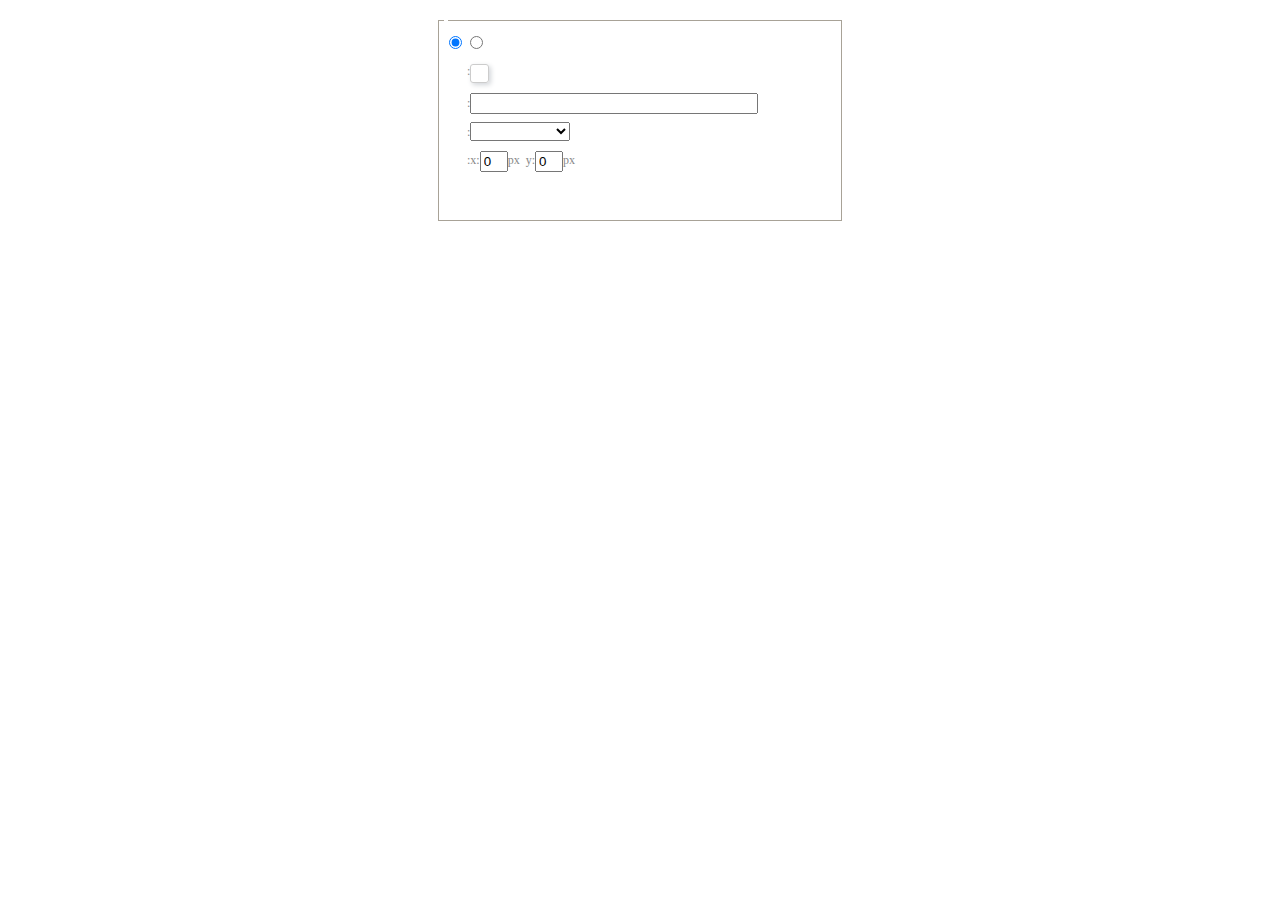
<file: src/main/webapp/ueditor/dialogs/background/background.html>
<!DOCTYPE HTML>
<html>
<head>
    <meta http-equiv="Content-Type" content="text/html;charset=utf-8"/>
    <script type="text/javascript" src="../internal.js"></script>
    <link rel="stylesheet" type="text/css" href="background.css">
</head>
<body>
    <div id="bg_container" class="wrapper">
        <div id="tabHeads" class="tabhead">
            <span class="focus" data-content-id="normal"><var id="lang_background_normal"></var></span>
            <span class="" data-content-id="imgManager"><var id="lang_background_local"></var></span>
        </div>
        <div id="tabBodys" class="tabbody">
            <div id="normal" class="panel focus">
                <fieldset class="bgarea">
                    <legend><var id="lang_background_set"></var></legend>
                    <div class="content">
                        <div>
                            <label><input id="nocolorRadio" class="iptradio" type="radio" name="t" value="none" checked="checked"><var id="lang_background_none"></var></label>
                            <label><input id="coloredRadio" class="iptradio" type="radio" name="t" value="color"><var id="lang_background_colored"></var></label>
                        </div>
                        <div class="wrapcolor pl">
                            <div class="color">
                                <var id="lang_background_color"></var>:
                            </div>
                            <div id="colorPicker"></div>
                            <div class="clear"></div>
                        </div>
                        <div class="wrapcolor pl">
                            <label><var id="lang_background_netimg"></var>:</label><input class="txt" type="text" id="url">
                        </div>
                        <div id="alignment" class="alignment">
                            <var id="lang_background_align"></var>:<select id="repeatType">
                                <option value="center"></option>
                                <option value="repeat-x"></option>
                                <option value="repeat-y"></option>
                                <option value="repeat"></option>
                                <option value="self"></option>
                            </select>
                        </div>
                        <div id="custom" >
                            <var id="lang_background_position"></var>:x:<input type="text" size="1" id="x" maxlength="4" value="0">px&nbsp;&nbsp;y:<input type="text" size="1" id="y" maxlength="4" value="0">px
                        </div>
                    </div>
                </fieldset>

            </div>
            <div id="imgManager" class="panel">
                <div id="imageList" style=""></div>
            </div>
        </div>
    </div>
    <script type="text/javascript" src="background.js"></script>
</body>
</html>
</file>
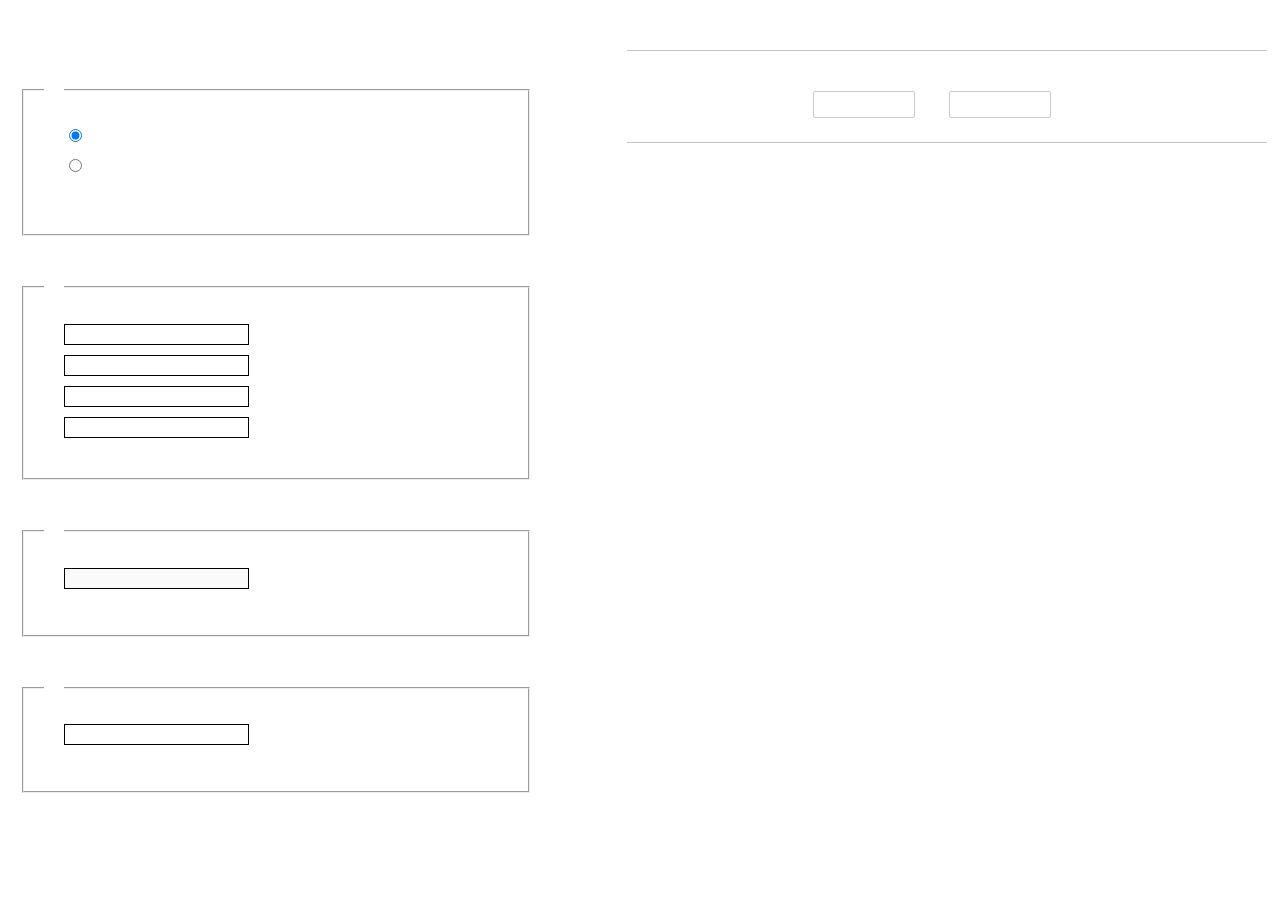
<file: src/main/webapp/ueditor/dialogs/charts/charts.html>
<!DOCTYPE html>
<html>
    <head>
        <title>chart</title>
        <meta chartset="utf-8">
        <link rel="stylesheet" type="text/css" href="charts.css">
        <script type="text/javascript" src="../internal.js"></script>
    </head>
    <body>
        <div class="main">
            <div class="table-view">
                <h3><var id="lang_data_source"></var></h3>
                <div id="tableContainer" class="table-container"></div>
                <h3><var id="lang_chart_format"></var></h3>
                <form name="data-form">
                    <div class="charts-format">
                        <fieldset>
                            <legend><var id="lang_data_align"></var></legend>
                            <div class="format-item-container">
                                <label>
                                    <input type="radio" class="format-ctrl not-pie-item" name="charts-format" value="1" checked="checked">
                                    <var id="lang_chart_align_same"></var>
                                </label>
                                <label>
                                    <input type="radio" class="format-ctrl not-pie-item" name="charts-format" value="-1">
                                    <var id="lang_chart_align_reverse"></var>
                                </label>
                                <br>
                            </div>
                        </fieldset>
                        <fieldset>
                            <legend><var id="lang_chart_title"></var></legend>
                            <div class="format-item-container">
                                <label>
                                    <var id="lang_chart_main_title"></var><input type="text" name="title" class="data-item">
                                </label>
                                <label>
                                    <var id="lang_chart_sub_title"></var><input type="text" name="sub-title" class="data-item not-pie-item">
                                </label>
                                <label>
                                    <var id="lang_chart_x_title"></var><input type="text" name="x-title" class="data-item not-pie-item">
                                </label>
                                <label>
                                    <var id="lang_chart_y_title"></var><input type="text" name="y-title" class="data-item not-pie-item">
                                </label>
                            </div>
                        </fieldset>
                        <fieldset>
                            <legend><var id="lang_chart_tip"></var></legend>
                            <div class="format-item-container">
                                <label>
                                    <var id="lang_cahrt_tip_prefix"></var>
                                    <input type="text" id="tipInput" name="tip" class="data-item" disabled="disabled">
                                </label>
                                <p><var id="lang_cahrt_tip_description"></var></p>
                            </div>
                        </fieldset>
                        <fieldset>
                            <legend><var id="lang_chart_data_unit"></var></legend>
                            <div class="format-item-container">
                                <label><var id="lang_chart_data_unit_title"></var><input type="text" name="unit" class="data-item"></label>
                                <p><var id="lang_chart_data_unit_description"></var></p>
                            </div>
                        </fieldset>
                    </div>
                </form>
            </div>
            <div class="charts-view">
                <div id="chartsContainer" class="charts-container"></div>
                <div id="chartsType" class="charts-type">
                    <h3><var id="lang_chart_type"></var></h3>
                    <div class="scroll-view">
                        <div class="scroll-container">
                            <div id="scrollBed" class="scroll-bed"></div>
                        </div>
                        <div id="buttonContainer" class="button-container">
                            <a href="#" data-title="prev"><var id="lang_prev_btn"></var></a>
                            <a href="#" data-title="next"><var id="lang_next_btn"></var></a>
                        </div>
                    </div>
                </div>
            </div>
        </div>
        <script src="../../third-party/jquery-1.10.2.min.js"></script>
        <script src="../../third-party/highcharts/highcharts.js"></script>
        <script src="chart.config.js"></script>
        <script src="charts.js"></script>
    </body>
</html>
</file>
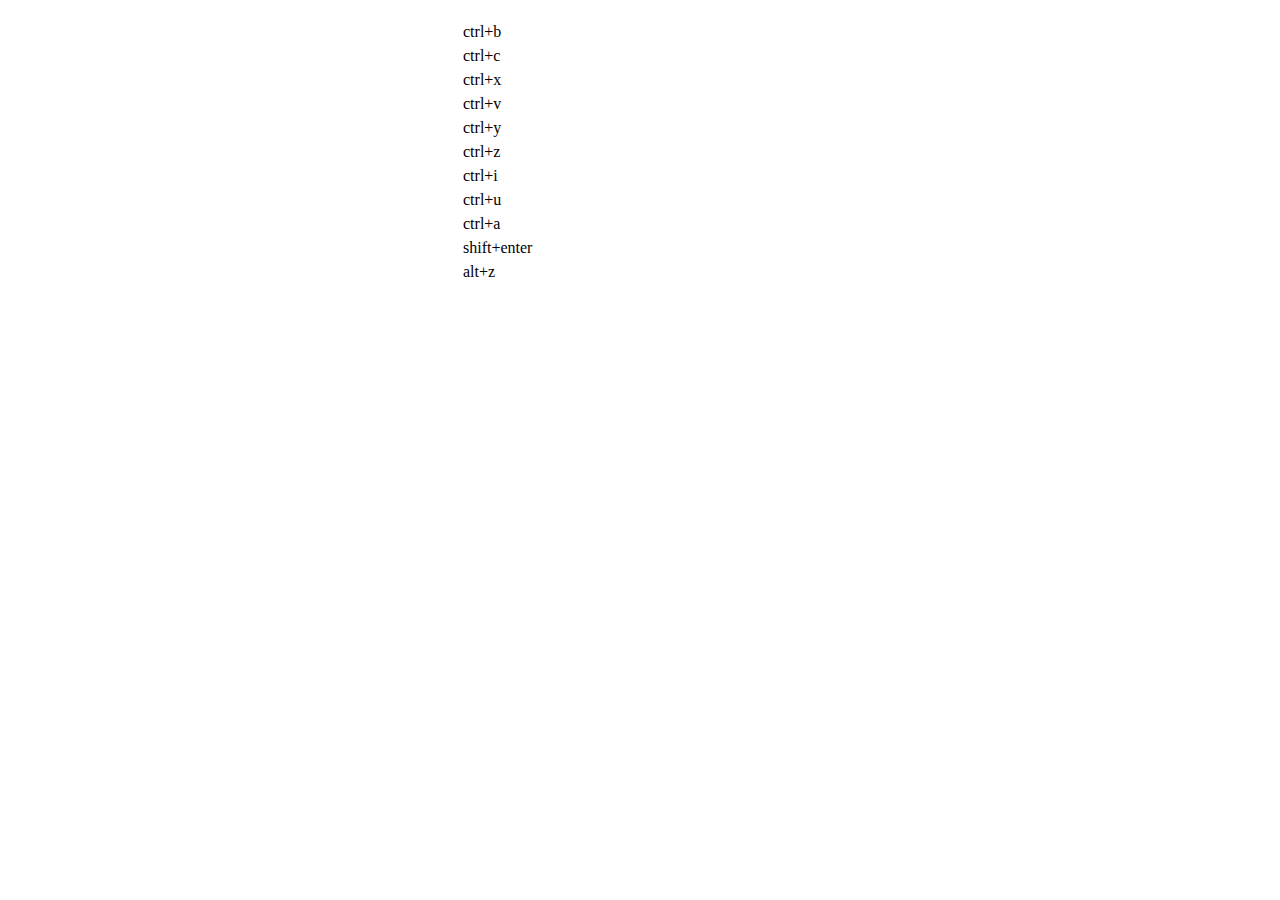
<file: src/main/webapp/ueditor/dialogs/help/help.html>
<!DOCTYPE HTML PUBLIC "-//W3C//DTD HTML 4.01 Transitional//EN"
        "http://www.w3.org/TR/html4/loose.dtd">
<html>
<head>
    <title>帮助</title>
    <meta content="text/html; charset=utf-8" http-equiv="Content-Type"/>
    <script type="text/javascript" src="../internal.js"></script>
    <link rel="stylesheet" type="text/css" href="help.css">
</head>
<body>
<div class="wrapper" id="helptab">
    <div id="tabHeads" class="tabhead">
        <span class="focus" tabsrc="about"><var id="lang_input_about"></var></span>
        <span tabsrc="shortcuts"><var id="lang_input_shortcuts"></var></span>
    </div>
    <div id="tabBodys" class="tabbody">
        <div id="about" class="panel">
            <h1>UEditor</h1>
            <p id="version"></p>
            <p><var id="lang_input_introduction"></var></p>
        </div>
        <div id="shortcuts" class="panel">
            <table>
                <thead>
                <tr>
                    <td><var id="lang_Txt_shortcuts"></var></td>
                    <td><var id="lang_Txt_func"></var></td>
                </tr>
                </thead>
                <tbody>
                <tr>
                    <td>ctrl+b</td>
                    <td><var id="lang_Txt_bold"></var></td>
                </tr>
                <tr>
                    <td>ctrl+c</td>
                    <td><var id="lang_Txt_copy"></var></td>
                </tr>
                <tr>
                    <td>ctrl+x</td>
                    <td><var id="lang_Txt_cut"></var></td>
                </tr>
                <tr>
                    <td>ctrl+v</td>
                    <td><var id="lang_Txt_Paste"></var></td>
                </tr>
                <tr>
                    <td>ctrl+y</td>
                    <td><var id="lang_Txt_undo"></var></td>
                </tr>
                <tr>
                    <td>ctrl+z</td>
                    <td><var id="lang_Txt_redo"></var></td>
                </tr>
                <tr>
                    <td>ctrl+i</td>
                    <td><var id="lang_Txt_italic"></var></td>
                </tr>
                <tr>
                    <td>ctrl+u</td>
                    <td><var id="lang_Txt_underline"></var></td>
                </tr>
                <tr>
                    <td>ctrl+a</td>
                    <td><var id="lang_Txt_selectAll"></var></td>
                </tr>
                <tr>
                    <td>shift+enter</td>
                    <td><var id="lang_Txt_visualEnter"></var></td>
                </tr>
                <tr>
                    <td>alt+z</td>
                    <td><var id="lang_Txt_fullscreen"></var></td>
                </tr>
                </tbody>
            </table>
        </div>
    </div>
</div>
<script type="text/javascript" src="help.js"></script>
</body>
</html>
</file>
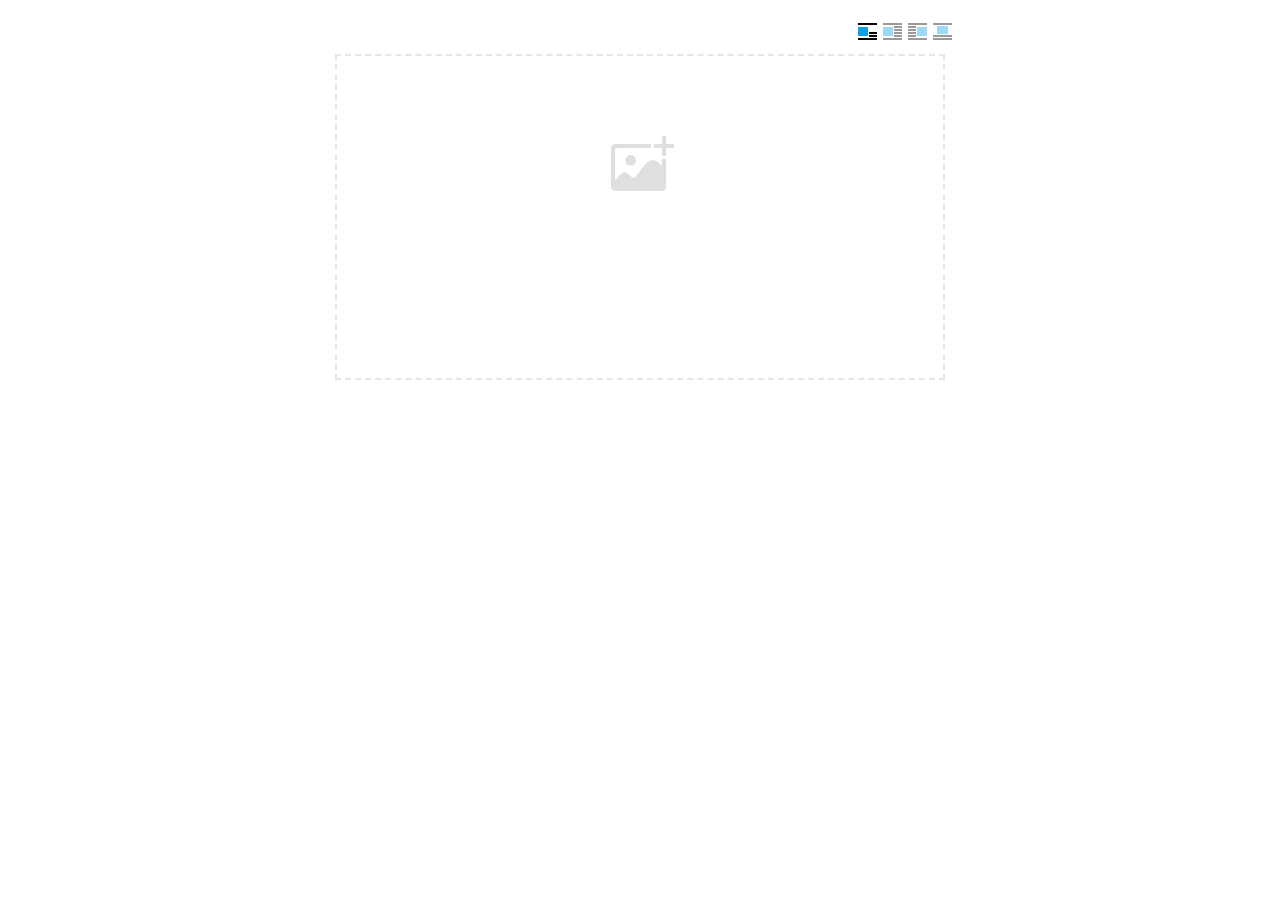
<file: src/main/webapp/ueditor/dialogs/image/image.html>
<!doctype html>
<html>
<head>
    <meta charset="UTF-8">
    <title>ueditor图片对话框</title>
    <script type="text/javascript" src="../internal.js"></script>

    <!-- jquery -->
    <script type="text/javascript" src="../../third-party/jquery-1.10.2.min.js"></script>

    <!-- webuploader -->
    <script src="../../third-party/webuploader/webuploader.min.js"></script>
    <link rel="stylesheet" type="text/css" href="../../third-party/webuploader/webuploader.css">

    <!-- image dialog -->
    <link rel="stylesheet" href="image.css" type="text/css" />
</head>
<body>

    <div class="wrapper">
        <div id="tabhead" class="tabhead">
            <span class="tab" data-content-id="remote"><var id="lang_tab_remote"></var></span>
            <span class="tab focus" data-content-id="upload"><var id="lang_tab_upload"></var></span>
            <span class="tab" data-content-id="online"><var id="lang_tab_online"></var></span>
            <span class="tab" data-content-id="search"><var id="lang_tab_search"></var></span>
        </div>
        <div class="alignBar">
            <label class="algnLabel"><var id="lang_input_align"></var></label>
                    <span id="alignIcon">
                        <span id="noneAlign" class="none-align focus" data-align="none"></span>
                        <span id="leftAlign" class="left-align" data-align="left"></span>
                        <span id="rightAlign" class="right-align" data-align="right"></span>
                        <span id="centerAlign" class="center-align" data-align="center"></span>
                    </span>
            <input id="align" name="align" type="hidden" value="none"/>
        </div>
        <div id="tabbody" class="tabbody">

            <!-- 远程图片 -->
            <div id="remote" class="panel">
                <div class="top">
                    <div class="row">
                        <label for="url"><var id="lang_input_url"></var></label>
                        <span><input class="text" id="url" type="text"/></span>
                    </div>
                </div>
                <div class="left">
                    <div class="row">
                        <label><var id="lang_input_size"></var></label>
                        <span><var id="lang_input_width">&nbsp;&nbsp;</var><input class="text" type="text" id="width"/>px </span>
                        <span><var id="lang_input_height">&nbsp;&nbsp;</var><input class="text" type="text" id="height"/>px </span>
                        <span><input id="lock" type="checkbox" disabled="disabled"><span id="lockicon"></span></span>
                    </div>
                    <div class="row">
                        <label><var id="lang_input_border"></var></label>
                        <span><input class="text" type="text" id="border"/>px </span>
                    </div>
                    <div class="row">
                        <label><var id="lang_input_vhspace"></var></label>
                        <span><input class="text" type="text" id="vhSpace"/>px </span>
                    </div>
                    <div class="row">
                        <label><var id="lang_input_title"></var></label>
                        <span><input class="text" type="text" id="title"/></span>
                    </div>
                </div>
                <div class="right"><div id="preview"></div></div>
            </div>

            <!-- 上传图片 -->
            <div id="upload" class="panel focus">
                <div id="queueList" class="queueList">
                    <div class="statusBar element-invisible">
                        <div class="progress">
                            <span class="text">0%</span>
                            <span class="percentage"></span>
                        </div><div class="info"></div>
                        <div class="btns">
                            <div id="filePickerBtn"></div>
                            <div class="uploadBtn"><var id="lang_start_upload"></var></div>
                        </div>
                    </div>
                    <div id="dndArea" class="placeholder">
                        <div class="filePickerContainer">
                            <div id="filePickerReady"></div>
                        </div>
                    </div>
                    <ul class="filelist element-invisible">
                        <li id="filePickerBlock" class="filePickerBlock"></li>
                    </ul>
                </div>
            </div>

            <!-- 在线图片 -->
            <div id="online" class="panel">
                <div id="imageList"><var id="lang_imgLoading"></var></div>
            </div>

            <!-- 搜索图片 -->
            <div id="search" class="panel">
                <div class="searchBar">
                    <input id="searchTxt" class="searchTxt text" type="text" />
                    <select id="searchType" class="searchType">
                        <option value="&s=4&z=0"></option>
                        <option value="&s=1&z=19"></option>
                        <option value="&s=2&z=0"></option>
                        <option value="&s=3&z=0"></option>
                    </select>
                    <input id="searchReset" type="button"  />
                    <input id="searchBtn" type="button"  />
                </div>
                <div id="searchList" class="searchList"><ul id="searchListUl"></ul></div>
            </div>

        </div>
    </div>
    <script type="text/javascript" src="image.js"></script>

</body>
</html>
</file>
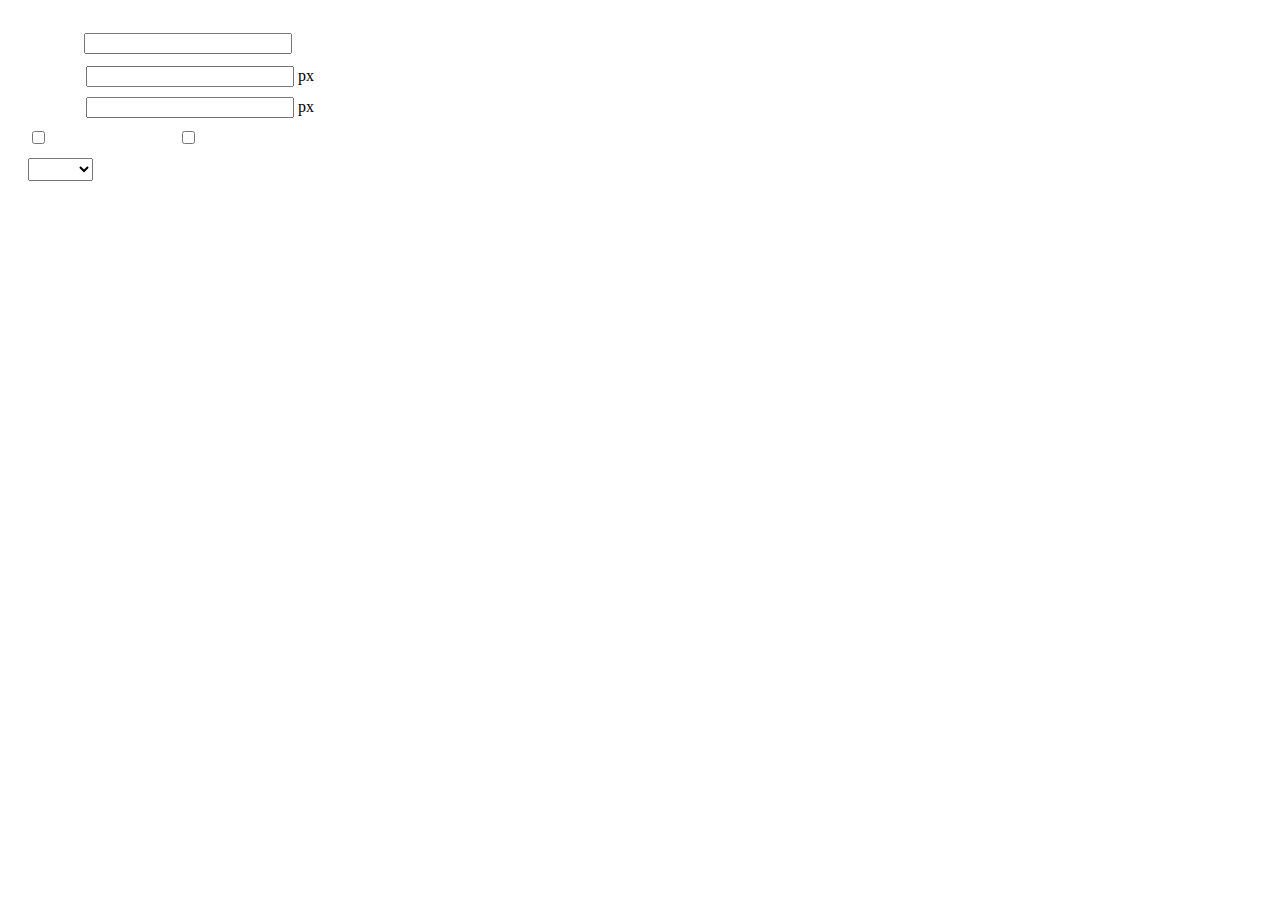
<file: src/main/webapp/ueditor/dialogs/insertframe/insertframe.html>
<!DOCTYPE html>
<html>
<head>
    <meta http-equiv="Content-Type" content="text/html; charset=utf-8"/>
    <title></title>
    <script type="text/javascript" src="../internal.js"></script>
    <style type="text/css">
        .warp {width: 320px;height: 153px;margin-left:5px;padding: 20px 0 0 15px;position: relative;}
        #url {width: 290px; margin-bottom: 2px; margin-left: -6px; margin-left: -2px\9;*margin-left:0;_margin-left:0; }
        .format span{display: inline-block; width: 58px;text-align: center; zoom:1;}
        table td{padding:5px 0;}
        #align{width: 65px;height: 23px;line-height: 22px;}
    </style>
</head>
<body>
<div class="warp">
        <table width="300" cellpadding="0" cellspacing="0">
            <tr>
                <td colspan="2" class="format">
                    <span><var id="lang_input_address"></var></span>
                    <input style="width:200px" id="url" type="text" value=""/>
                </td>
            </tr>
            <tr>
                <td colspan="2" class="format"><span><var id="lang_input_width"></var></span><input style="width:200px" type="text" id="width"/> px</td>

            </tr>
            <tr>
                <td colspan="2" class="format"><span><var id="lang_input_height"></var></span><input style="width:200px" type="text" id="height"/> px</td>
            </tr>
            <tr>
                <td><span><var id="lang_input_isScroll"></var></span><input type="checkbox" id="scroll"/> </td>
                <td><span><var id="lang_input_frameborder"></var></span><input type="checkbox" id="frameborder"/> </td>
            </tr>

            <tr>
                <td colspan="2"><span><var id="lang_input_alignMode"></var></span>
                    <select id="align">
                        <option value=""></option>
                        <option value="left"></option>
                        <option value="right"></option>
                    </select>
                </td>
            </tr>
        </table>
</div>
<script type="text/javascript">
    var iframe = editor._iframe;
    if(iframe){
        $G("url").value = iframe.getAttribute("src")||"";
        $G("width").value = iframe.getAttribute("width")||iframe.style.width.replace("px","")||"";
        $G("height").value = iframe.getAttribute("height") || iframe.style.height.replace("px","") ||"";
        $G("scroll").checked = (iframe.getAttribute("scrolling") == "yes") ? true : false;
        $G("frameborder").checked = (iframe.getAttribute("frameborder") == "1") ? true : false;
        $G("align").value = iframe.align ? iframe.align : "";
    }
    function queding(){
        var  url = $G("url").value.replace(/^\s*|\s*$/ig,""),
                width = $G("width").value,
                height = $G("height").value,
                scroll = $G("scroll"),
                frameborder = $G("frameborder"),
                float = $G("align").value,
                newIframe = editor.document.createElement("iframe"),
                div;
        if(!url){
            alert(lang.enterAddress);
            return false;
        }
        newIframe.setAttribute("src",/http:\/\/|https:\/\//ig.test(url) ? url : "http://"+url);
        /^[1-9]+[.]?\d*$/g.test( width ) ? newIframe.setAttribute("width",width) : "";
        /^[1-9]+[.]?\d*$/g.test( height ) ? newIframe.setAttribute("height",height) : "";
        scroll.checked ?  newIframe.setAttribute("scrolling","yes") : newIframe.setAttribute("scrolling","no");
        frameborder.checked ?  newIframe.setAttribute("frameborder","1",0) : newIframe.setAttribute("frameborder","0",0);
        float ? newIframe.setAttribute("align",float) :  newIframe.setAttribute("align","");
        if(iframe){
            iframe.parentNode.insertBefore(newIframe,iframe);
            domUtils.remove(iframe);
        }else{
            div = editor.document.createElement("div");
            div.appendChild(newIframe);
            editor.execCommand("inserthtml",div.innerHTML);
        }
        editor._iframe = null;
        dialog.close();
    }
    dialog.onok = queding;
    $G("url").onkeydown = function(evt){
        evt = evt || event;
        if(evt.keyCode == 13){
            queding();
        }
    };
    $focus($G( "url" ));

</script>
</body>
</html>
</file>
<file: src/main/webapp/ueditor/dialogs/background/background.css>
.wrapper{ width: 424px;margin: 10px auto; zoom:1;position: relative}
.tabbody{height:225px;}
.tabbody .panel { position: absolute;width:100%; height:100%;background: #fff; display: none;}
.tabbody .focus { display: block;}

body{font-size: 12px;color: #888;overflow: hidden;}
input,label{vertical-align:middle}
.clear{clear: both;}
.pl{padding-left: 18px;padding-left: 23px\9;}

#imageList {width: 420px;height: 215px;margin-top: 10px;overflow: hidden;overflow-y: auto;}
#imageList div {float: left;width: 100px;height: 95px;margin: 5px 10px;}
#imageList img {cursor: pointer;border: 2px solid white;}

.bgarea{margin: 10px;padding: 5px;height: 84%;border: 1px solid #A8A297;}
.content div{margin: 10px 0 10px 5px;}
.content .iptradio{margin: 0px 5px 5px 0px;}
.txt{width:280px;}

.wrapcolor{height: 19px;}
div.color{float: left;margin: 0;}
#colorPicker{width: 17px;height: 17px;border: 1px solid #CCC;display: inline-block;border-radius: 3px;box-shadow: 2px 2px 5px #D3D6DA;margin: 0;float: left;}
div.alignment,#custom{margin-left: 23px;margin-left: 28px\9;}
#custom input{height: 15px;min-height: 15px;width:20px;}
#repeatType{width:100px;}


/* 图片管理样式 */
#imgManager {
    width: 100%;
    height: 225px;
}
#imgManager #imageList{
    width: 100%;
    overflow-x: hidden;
    overflow-y: auto;
}
#imgManager ul {
    display: block;
    list-style: none;
    margin: 0;
    padding: 0;
}
#imgManager li {
    float: left;
    display: block;
    list-style: none;
    padding: 0;
    width: 113px;
    height: 113px;
    margin: 9px 0 0 19px;
    background-color: #eee;
    overflow: hidden;
    cursor: pointer;
    position: relative;
}
#imgManager li.clearFloat {
    float: none;
    clear: both;
    display: block;
    width:0;
    height:0;
    margin: 0;
    padding: 0;
}
#imgManager li img {
    cursor: pointer;
}
#imgManager li .icon {
    cursor: pointer;
    width: 113px;
    height: 113px;
    position: absolute;
    top: 0;
    left: 0;
    z-index: 2;
    border: 0;
    background-repeat: no-repeat;
}
#imgManager li .icon:hover {
    width: 107px;
    height: 107px;
    border: 3px solid #1094fa;
}
#imgManager li.selected .icon {
    background-image: url(images/success.png);
    background-position: 75px 75px;
}
#imgManager li.selected .icon:hover {
    width: 107px;
    height: 107px;
    border: 3px solid #1094fa;
    background-position: 72px 72px;
}
</file>
<file: src/main/webapp/ueditor/dialogs/charts/charts.css>
html, body {
    width: 100%;
    height: 100%;
    margin: 0;
    padding: 0;
    overflow-x: hidden;
}

.main {
    width: 100%;
    overflow: hidden;
}

.table-view {
    height: 100%;
    float: left;
    margin: 20px;
    width: 40%;
}

.table-view .table-container {
    width: 100%;
    margin-bottom: 50px;
    overflow: scroll;
}

.table-view th {
    padding: 5px 10px;
    background-color: #F7F7F7;
}

.table-view td {
    width: 50px;
    text-align: center;
    padding:0;
}

.table-container input {
    width: 40px;
    padding: 5px;
    border: none;
    outline: none;
}

.table-view caption {
    font-size: 18px;
    text-align: left;
}

.charts-view {
    /*margin-left: 49%!important;*/
    width: 50%;
    margin-left: 49%;
    height: 400px;
}

.charts-container {
    border-left: 1px solid #c3c3c3;
}

.charts-format fieldset {
    padding-left: 20px;
    margin-bottom: 50px;
}

.charts-format legend {
    padding-left: 10px;
    padding-right: 10px;
}

.format-item-container {
    padding: 20px;
}

.format-item-container label {
    display: block;
    margin: 10px 0;
}

.charts-format .data-item {
    border: 1px solid black;
    outline: none;
    padding: 2px 3px;
}

/* 图表类型 */

.charts-type {
    margin-top: 50px;
    height: 300px;
}

.scroll-view {
    border: 1px solid #c3c3c3;
    border-left: none;
    border-right: none;
    overflow: hidden;
}

.scroll-container {
    margin: 20px;
    width: 100%;
    overflow: hidden;
}

.scroll-bed {
    width: 10000px;
    _margin-top: 20px;
    -webkit-transition: margin-left .5s ease;
    -moz-transition: margin-left .5s ease;
    transition: margin-left .5s ease;
}

.view-box {
    display: inline-block;
    *display: inline;
    *zoom: 1;
    margin-right: 20px;
    border: 2px solid white;
    line-height: 0;
    overflow: hidden;
    cursor: pointer;
}

.view-box img {
    border: 1px solid #cecece;
}

.view-box.selected {
    border-color: #7274A7;
}

.button-container {
    margin-bottom: 20px;
    text-align: center;
}

.button-container a {
    display: inline-block;
    width: 100px;
    height: 25px;
    line-height: 25px;
    border: 1px solid #c2ccd1;
    margin-right: 30px;
    text-decoration: none;
    color: black;
    -webkit-border-radius: 2px;
    -moz-border-radius: 2px;
    border-radius: 2px;
}

.button-container a:HOVER {
    background: #fcfcfc;
}

.button-container a:ACTIVE {
    border-top-color: #c2ccd1;
    box-shadow:inset 0 5px 4px -4px rgba(49, 49, 64, 0.1);
}

.edui-charts-not-data {
    height: 100px;
    line-height: 100px;
    text-align: center;
}
</file>
<file: src/main/webapp/ueditor/dialogs/help/help.css>
.wrapper{width: 370px;margin: 10px auto;zoom: 1;}
.tabbody{height: 360px;}
.tabbody .panel{width:100%;height: 360px;position: absolute;background: #fff;}
.tabbody .panel h1{font-size:26px;margin: 5px 0 0 5px;}
.tabbody .panel p{font-size:12px;margin: 5px 0 0 5px;}
.tabbody table{width:90%;line-height: 20px;margin: 5px 0 0 5px;;}
.tabbody table thead{font-weight: bold;line-height: 25px;}
</file>
<file: src/main/webapp/ueditor/third-party/webuploader/webuploader.css>
.webuploader-container {
	position: relative;
}
.webuploader-element-invisible {
	position: absolute !important;
	clip: rect(1px 1px 1px 1px); /* IE6, IE7 */
    clip: rect(1px,1px,1px,1px);
}
.webuploader-pick {
	position: relative;
	display: inline-block;
	cursor: pointer;
	background: #00b7ee;
	padding: 10px 15px;
	color: #fff;
	text-align: center;
	border-radius: 3px;
	overflow: hidden;
}
.webuploader-pick-hover {
	background: #00a2d4;
}

.webuploader-pick-disable {
	opacity: 0.6;
	pointer-events:none;
}
</file>
<file: src/main/webapp/ueditor/dialogs/image/image.css>
@charset "utf-8";
/* dialog样式 */
.wrapper {
    zoom: 1;
    width: 630px;
    *width: 626px;
    height: 380px;
    margin: 0 auto;
    padding: 10px;
    position: relative;
    font-family: sans-serif;
}

/*tab样式框大小*/
.tabhead {
    float:left;
}
.tabbody {
    width: 100%;
    height: 346px;
    position: relative;
    clear: both;
}

.tabbody .panel {
    position: absolute;
    width: 0;
    height: 0;
    background: #fff;
    overflow: hidden;
    display: none;
}

.tabbody .panel.focus {
    width: 100%;
    height: 346px;
    display: block;
}

/* 图片对齐方式 */
.alignBar{
    float:right;
    margin-top: 5px;
    position: relative;
}

.alignBar .algnLabel{
    float:left;
    height: 20px;
    line-height: 20px;
}

.alignBar #alignIcon{
    zoom:1;
    _display: inline;
    display: inline-block;
    position: relative;
}
.alignBar #alignIcon span{
    float: left;
    cursor: pointer;
    display: block;
    width: 19px;
    height: 17px;
    margin-right: 3px;
    margin-left: 3px;
    background-image: url(./images/alignicon.jpg);
}
.alignBar #alignIcon .none-align{
    background-position: 0 -18px;
}
.alignBar #alignIcon .left-align{
    background-position: -20px -18px;
}
.alignBar #alignIcon .right-align{
    background-position: -40px -18px;
}
.alignBar #alignIcon .center-align{
    background-position: -60px -18px;
}
.alignBar #alignIcon .none-align.focus{
    background-position: 0 0;
}
.alignBar #alignIcon .left-align.focus{
    background-position: -20px 0;
}
.alignBar #alignIcon .right-align.focus{
    background-position: -40px 0;
}
.alignBar #alignIcon .center-align.focus{
    background-position: -60px 0;
}




/* 远程图片样式 */
#remote {
    z-index: 200;
}

#remote .top{
    width: 100%;
    margin-top: 25px;
}
#remote .left{
    display: block;
    float: left;
    width: 300px;
    height:10px;
}
#remote .right{
    display: block;
    float: right;
    width: 300px;
    height:10px;
}
#remote .row{
    margin-left: 20px;
    clear: both;
    height: 40px;
}

#remote .row label{
    text-align: center;
    width: 50px;
    zoom:1;
    _display: inline;
    display:inline-block;
    vertical-align: middle;
}
#remote .row label.algnLabel{
    float: left;

}

#remote input.text{
    width: 150px;
    padding: 3px 6px;
    font-size: 14px;
    line-height: 1.42857143;
    color: #555;
    background-color: #fff;
    background-image: none;
    border: 1px solid #ccc;
    border-radius: 4px;
    -webkit-box-shadow: inset 0 1px 1px rgba(0, 0, 0, .075);
    box-shadow: inset 0 1px 1px rgba(0, 0, 0, .075);
    -webkit-transition: border-color ease-in-out .15s, box-shadow ease-in-out .15s;
    transition: border-color ease-in-out .15s, box-shadow ease-in-out .15s;
}
#remote input.text:focus {
    border-color: #66afe9;
    outline: 0;
    -webkit-box-shadow: inset 0 1px 1px rgba(0, 0, 0, .075), 0 0 8px rgba(102, 175, 233, .6);
    box-shadow: inset 0 1px 1px rgba(0, 0, 0, .075), 0 0 8px rgba(102, 175, 233, .6);
}
#remote #url{
    width: 500px;
    margin-bottom: 2px;
}
#remote #width,
#remote #height{
    width: 20px;
    margin-left: 2px;
    margin-right: 2px;
}
#remote #border,
#remote #vhSpace,
#remote #title{
    width: 180px;
    margin-right: 5px;
}
#remote #lock{
}
#remote #lockicon{
    zoom: 1;
    _display:inline;
    display: inline-block;
    width: 20px;
    height: 20px;
    background: url("../../themes/default/images/lock.gif") -13px -13px no-repeat;
    vertical-align: middle;
}
#remote #preview{
    clear: both;
    width: 260px;
    height: 240px;
    z-index: 9999;
    margin-top: 10px;
    background-color: #eee;
    overflow: hidden;
}

/* 上传图片 */
.tabbody #upload.panel {
    width: 0;
    height: 0;
    overflow: hidden;
    position: absolute !important;
    clip: rect(1px, 1px, 1px, 1px);
    background: #fff;
    display: block;
}

.tabbody #upload.panel.focus {
    width: 100%;
    height: 346px;
    display: block;
    clip: auto;
}

#upload .queueList {
    margin: 0;
    width: 100%;
    height: 100%;
    position: absolute;
    overflow: hidden;
}

#upload p {
    margin: 0;
}

.element-invisible {
    width: 0 !important;
    height: 0 !important;
    border: 0;
    padding: 0;
    margin: 0;
    overflow: hidden;
    position: absolute !important;
    clip: rect(1px, 1px, 1px, 1px);
}

#upload .placeholder {
    margin: 10px;
    border: 2px dashed #e6e6e6;
    *border: 0px dashed #e6e6e6;
    height: 172px;
    padding-top: 150px;
    text-align: center;
    background: url(./images/image.png) center 70px no-repeat;
    color: #cccccc;
    font-size: 18px;
    position: relative;
    top:0;
    *top: 10px;
}

#upload .placeholder .webuploader-pick {
    font-size: 18px;
    background: #00b7ee;
    border-radius: 3px;
    line-height: 44px;
    padding: 0 30px;
    *width: 120px;
    color: #fff;
    display: inline-block;
    margin: 0 auto 20px auto;
    cursor: pointer;
    box-shadow: 0 1px 1px rgba(0, 0, 0, 0.1);
}

#upload .placeholder .webuploader-pick-hover {
    background: #00a2d4;
}


#filePickerContainer {
    text-align: center;
}

#upload .placeholder .flashTip {
    color: #666666;
    font-size: 12px;
    position: absolute;
    width: 100%;
    text-align: center;
    bottom: 20px;
}

#upload .placeholder .flashTip a {
    color: #0785d1;
    text-decoration: none;
}

#upload .placeholder .flashTip a:hover {
    text-decoration: underline;
}

#upload .placeholder.webuploader-dnd-over {
    border-color: #999999;
}

#upload .filelist {
    list-style: none;
    margin: 0;
    padding: 0;
    overflow-x: hidden;
    overflow-y: auto;
    position: relative;
    height: 300px;
}

#upload .filelist:after {
    content: '';
    display: block;
    width: 0;
    height: 0;
    overflow: hidden;
    clear: both;
    position: relative;
}

#upload .filelist li {
    width: 113px;
    height: 113px;
    background: url(./images/bg.png);
    text-align: center;
    margin: 9px 0 0 9px;
    *margin: 6px 0 0 6px;
    position: relative;
    display: block;
    float: left;
    overflow: hidden;
    font-size: 12px;
}

#upload .filelist li p.log {
    position: relative;
    top: -45px;
}

#upload .filelist li p.title {
    position: absolute;
    top: 0;
    left: 0;
    width: 100%;
    overflow: hidden;
    white-space: nowrap;
    text-overflow: ellipsis;
    top: 5px;
    text-indent: 5px;
    text-align: left;
}

#upload .filelist li p.progress {
    position: absolute;
    width: 100%;
    bottom: 0;
    left: 0;
    height: 8px;
    overflow: hidden;
    z-index: 50;
    margin: 0;
    border-radius: 0;
    background: none;
    -webkit-box-shadow: 0 0 0;
}

#upload .filelist li p.progress span {
    display: none;
    overflow: hidden;
    width: 0;
    height: 100%;
    background: #1483d8 url(./images/progress.png) repeat-x;

    -webit-transition: width 200ms linear;
    -moz-transition: width 200ms linear;
    -o-transition: width 200ms linear;
    -ms-transition: width 200ms linear;
    transition: width 200ms linear;

    -webkit-animation: progressmove 2s linear infinite;
    -moz-animation: progressmove 2s linear infinite;
    -o-animation: progressmove 2s linear infinite;
    -ms-animation: progressmove 2s linear infinite;
    animation: progressmove 2s linear infinite;

    -webkit-transform: translateZ(0);
}

@-webkit-keyframes progressmove {
    0% {
        background-position: 0 0;
    }
    100% {
        background-position: 17px 0;
    }
}

@-moz-keyframes progressmove {
    0% {
        background-position: 0 0;
    }
    100% {
        background-position: 17px 0;
    }
}

@keyframes progressmove {
    0% {
        background-position: 0 0;
    }
    100% {
        background-position: 17px 0;
    }
}

#upload .filelist li p.imgWrap {
    position: relative;
    z-index: 2;
    line-height: 113px;
    vertical-align: middle;
    overflow: hidden;
    width: 113px;
    height: 113px;

    -webkit-transform-origin: 50% 50%;
    -moz-transform-origin: 50% 50%;
    -o-transform-origin: 50% 50%;
    -ms-transform-origin: 50% 50%;
    transform-origin: 50% 50%;

    -webit-transition: 200ms ease-out;
    -moz-transition: 200ms ease-out;
    -o-transition: 200ms ease-out;
    -ms-transition: 200ms ease-out;
    transition: 200ms ease-out;
}

#upload .filelist li img {
    width: 100%;
}

#upload .filelist li p.error {
    background: #f43838;
    color: #fff;
    position: absolute;
    bottom: 0;
    left: 0;
    height: 28px;
    line-height: 28px;
    width: 100%;
    z-index: 100;
    display:none;
}

#upload .filelist li .success {
    display: block;
    position: absolute;
    left: 0;
    bottom: 0;
    height: 40px;
    width: 100%;
    z-index: 200;
    background: url(./images/success.png) no-repeat right bottom;
    background: url(./images/success.gif) no-repeat right bottom \9;
}

#upload .filelist li.filePickerBlock {
    width: 113px;
    height: 113px;
    background: url(./images/image.png) no-repeat center 12px;
    border: 1px solid #eeeeee;
    border-radius: 0;
}
#upload .filelist li.filePickerBlock div.webuploader-pick  {
    width: 100%;
    height: 100%;
    margin: 0;
    padding: 0;
    opacity: 0;
    background: none;
    font-size: 0;
}

#upload .filelist div.file-panel {
    position: absolute;
    height: 0;
    filter: progid:DXImageTransform.Microsoft.gradient(GradientType=0, startColorstr='#80000000', endColorstr='#80000000') \0;
    background: rgba(0, 0, 0, 0.5);
    width: 100%;
    top: 0;
    left: 0;
    overflow: hidden;
    z-index: 300;
}

#upload .filelist div.file-panel span {
    width: 24px;
    height: 24px;
    display: inline;
    float: right;
    text-indent: -9999px;
    overflow: hidden;
    background: url(./images/icons.png) no-repeat;
    background: url(./images/icons.gif) no-repeat \9;
    margin: 5px 1px 1px;
    cursor: pointer;
    -webkit-tap-highlight-color: rgba(0,0,0,0);
    -webkit-user-select: none;
    -moz-user-select: none;
    -ms-user-select: none;
    user-select: none;
}

#upload .filelist div.file-panel span.rotateLeft {
    display:none;
    background-position: 0 -24px;
}

#upload .filelist div.file-panel span.rotateLeft:hover {
    background-position: 0 0;
}

#upload .filelist div.file-panel span.rotateRight {
    display:none;
    background-position: -24px -24px;
}

#upload .filelist div.file-panel span.rotateRight:hover {
    background-position: -24px 0;
}

#upload .filelist div.file-panel span.cancel {
    background-position: -48px -24px;
}

#upload .filelist div.file-panel span.cancel:hover {
    background-position: -48px 0;
}

#upload .statusBar {
    height: 45px;
    border-bottom: 1px solid #dadada;
    margin: 0 10px;
    padding: 0;
    line-height: 45px;
    vertical-align: middle;
    position: relative;
}

#upload .statusBar .progress {
    border: 1px solid #1483d8;
    width: 198px;
    background: #fff;
    height: 18px;
    position: absolute;
    top: 12px;
    display: none;
    text-align: center;
    line-height: 18px;
    color: #6dbfff;
    margin: 0 10px 0 0;
}
#upload .statusBar .progress span.percentage {
    width: 0;
    height: 100%;
    left: 0;
    top: 0;
    background: #1483d8;
    position: absolute;
}
#upload .statusBar .progress span.text {
    position: relative;
    z-index: 10;
}

#upload .statusBar .info {
    display: inline-block;
    font-size: 14px;
    color: #666666;
}

#upload .statusBar .btns {
    position: absolute;
    top: 7px;
    right: 0;
    line-height: 30px;
}

#filePickerBtn {
    display: inline-block;
    float: left;
}
#upload .statusBar .btns .webuploader-pick,
#upload .statusBar .btns .uploadBtn,
#upload .statusBar .btns .uploadBtn.state-uploading,
#upload .statusBar .btns .uploadBtn.state-paused {
    background: #ffffff;
    border: 1px solid #cfcfcf;
    color: #565656;
    padding: 0 18px;
    display: inline-block;
    border-radius: 3px;
    margin-left: 10px;
    cursor: pointer;
    font-size: 14px;
    float: left;
    -webkit-user-select: none;
    -moz-user-select: none;
    -ms-user-select: none;
    user-select: none;
}
#upload .statusBar .btns .webuploader-pick-hover,
#upload .statusBar .btns .uploadBtn:hover,
#upload .statusBar .btns .uploadBtn.state-uploading:hover,
#upload .statusBar .btns .uploadBtn.state-paused:hover {
    background: #f0f0f0;
}

#upload .statusBar .btns .uploadBtn,
#upload .statusBar .btns .uploadBtn.state-paused{
    background: #00b7ee;
    color: #fff;
    border-color: transparent;
}
#upload .statusBar .btns .uploadBtn:hover,
#upload .statusBar .btns .uploadBtn.state-paused:hover{
    background: #00a2d4;
}

#upload .statusBar .btns .uploadBtn.disabled {
    pointer-events: none;
    filter:alpha(opacity=60);
    -moz-opacity:0.6;
    -khtml-opacity: 0.6;
    opacity: 0.6;
}



/* 图片管理样式 */
#online {
    width: 100%;
    height: 336px;
    padding: 10px 0 0 0;
}
#online #imageList{
    width: 100%;
    height: 100%;
    overflow-x: hidden;
    overflow-y: auto;
    position: relative;
}
#online ul {
    display: block;
    list-style: none;
    margin: 0;
    padding: 0;
}
#online li {
    float: left;
    display: block;
    list-style: none;
    padding: 0;
    width: 113px;
    height: 113px;
    margin: 0 0 9px 9px;
    *margin: 0 0 6px 6px;
    background-color: #eee;
    overflow: hidden;
    cursor: pointer;
    position: relative;
}
#online li.clearFloat {
    float: none;
    clear: both;
    display: block;
    width:0;
    height:0;
    margin: 0;
    padding: 0;
}
#online li img {
    cursor: pointer;
}
#online li .icon {
    cursor: pointer;
    width: 113px;
    height: 113px;
    position: absolute;
    top: 0;
    left: 0;
    z-index: 2;
    border: 0;
    background-repeat: no-repeat;
}
#online li .icon:hover {
    width: 107px;
    height: 107px;
    border: 3px solid #1094fa;
}
#online li.selected .icon {
    background-image: url(images/success.png);
    background-image: url(images/success.gif)\9;
    background-position: 75px 75px;
}
#online li.selected .icon:hover {
    width: 107px;
    height: 107px;
    border: 3px solid #1094fa;
    background-position: 72px 72px;
}


/* 图片搜索样式 */
#search .searchBar {
    width: 100%;
    height: 30px;
    margin: 10px 0 5px 0;
    padding: 0;
}

#search input.text{
    width: 150px;
    padding: 3px 6px;
    font-size: 14px;
    line-height: 1.42857143;
    color: #555;
    background-color: #fff;
    background-image: none;
    border: 1px solid #ccc;
    border-radius: 4px;
    -webkit-box-shadow: inset 0 1px 1px rgba(0, 0, 0, .075);
    box-shadow: inset 0 1px 1px rgba(0, 0, 0, .075);
    -webkit-transition: border-color ease-in-out .15s, box-shadow ease-in-out .15s;
    transition: border-color ease-in-out .15s, box-shadow ease-in-out .15s;
}
#search input.text:focus {
    border-color: #66afe9;
    outline: 0;
    -webkit-box-shadow: inset 0 1px 1px rgba(0, 0, 0, .075), 0 0 8px rgba(102, 175, 233, .6);
    box-shadow: inset 0 1px 1px rgba(0, 0, 0, .075), 0 0 8px rgba(102, 175, 233, .6);
}
#search input.searchTxt {
    margin-left:5px;
    padding-left: 5px;
    background: #FFF;
    width: 300px;
    *width: 260px;
    height: 21px;
    line-height: 21px;
    float: left;
    dislay: block;
}

#search .searchType {
    width: 65px;
    height: 28px;
    padding:0;
    line-height: 28px;
    border: 1px solid #d7d7d7;
    border-radius: 0;
    vertical-align: top;
    margin-left: 5px;
    float: left;
    dislay: block;
}

#search #searchBtn,
#search #searchReset {
    display: inline-block;
    margin-bottom: 0;
    margin-right: 5px;
    padding: 4px 10px;
    font-weight: 400;
    text-align: center;
    vertical-align: middle;
    cursor: pointer;
    background-image: none;
    border: 1px solid transparent;
    white-space: nowrap;
    font-size: 14px;
    border-radius: 4px;
    -webkit-user-select: none;
    -moz-user-select: none;
    -ms-user-select: none;
    user-select: none;
    vertical-align: top;
    float: right;
}

#search #searchBtn {
    color: white;
    border-color: #285e8e;
    background-color: #3b97d7;
}
#search #searchReset {
    color: #333;
    border-color: #ccc;
    background-color: #fff;
}
#search #searchBtn:hover {
    background-color: #3276b1;
}
#search #searchReset:hover {
    background-color: #eee;
}

#search .msg {
    margin-left: 5px;
}

#search .searchList{
    width: 100%;
    height: 300px;
    overflow: hidden;
    clear: both;
}
#search .searchList ul{
    margin:0;
    padding:0;
    list-style:none;
    clear: both;
    width: 100%;
    height: 100%;
    overflow-x: hidden;
    overflow-y: auto;
    zoom: 1;
    position: relative;
}

#search .searchList li {
    list-style:none;
    float: left;
    display: block;
    width: 115px;
    margin: 5px 10px 5px 20px;
    *margin: 5px 10px 5px 15px;
    padding:0;
    font-size: 12px;
    box-shadow: 0 1px 3px rgba(0, 0, 0, .3);
    -moz-box-shadow: 0 1px 3px rgba(0, 0, 0, .3);
    -webkit-box-shadow: 0 1px 3px rgba(0, 0, 0, .3);
    position: relative;
    vertical-align: top;
    text-align: center;
    overflow: hidden;
    cursor: pointer;
    filter: alpha(Opacity=100);
    -moz-opacity: 1;
    opacity: 1;
    border: 2px solid #eee;
}

#search .searchList li.selected {
    filter: alpha(Opacity=40);
    -moz-opacity: 0.4;
    opacity: 0.4;
    border: 2px solid #00a0e9;
}

#search .searchList li p {
    background-color: #eee;
    margin: 0;
    padding: 0;
    position: relative;
    width:100%;
    height:115px;
    overflow: hidden;
}

#search .searchList li p img {
    cursor: pointer;
    border: 0;
}

#search .searchList li a {
    color: #999;
    border-top: 1px solid #F2F2F2;
    background: #FAFAFA;
    text-align: center;
    display: block;
    padding: 0 5px;
    width: 105px;
    height:32px;
    line-height:32px;
    white-space:nowrap;
    text-overflow:ellipsis;
    text-decoration: none;
    overflow: hidden;
    word-break: break-all;
}

#search .searchList a:hover {
    text-decoration: underline;
    color: #333;
}
#search .searchList .clearFloat{
    clear: both;
}
</file>
